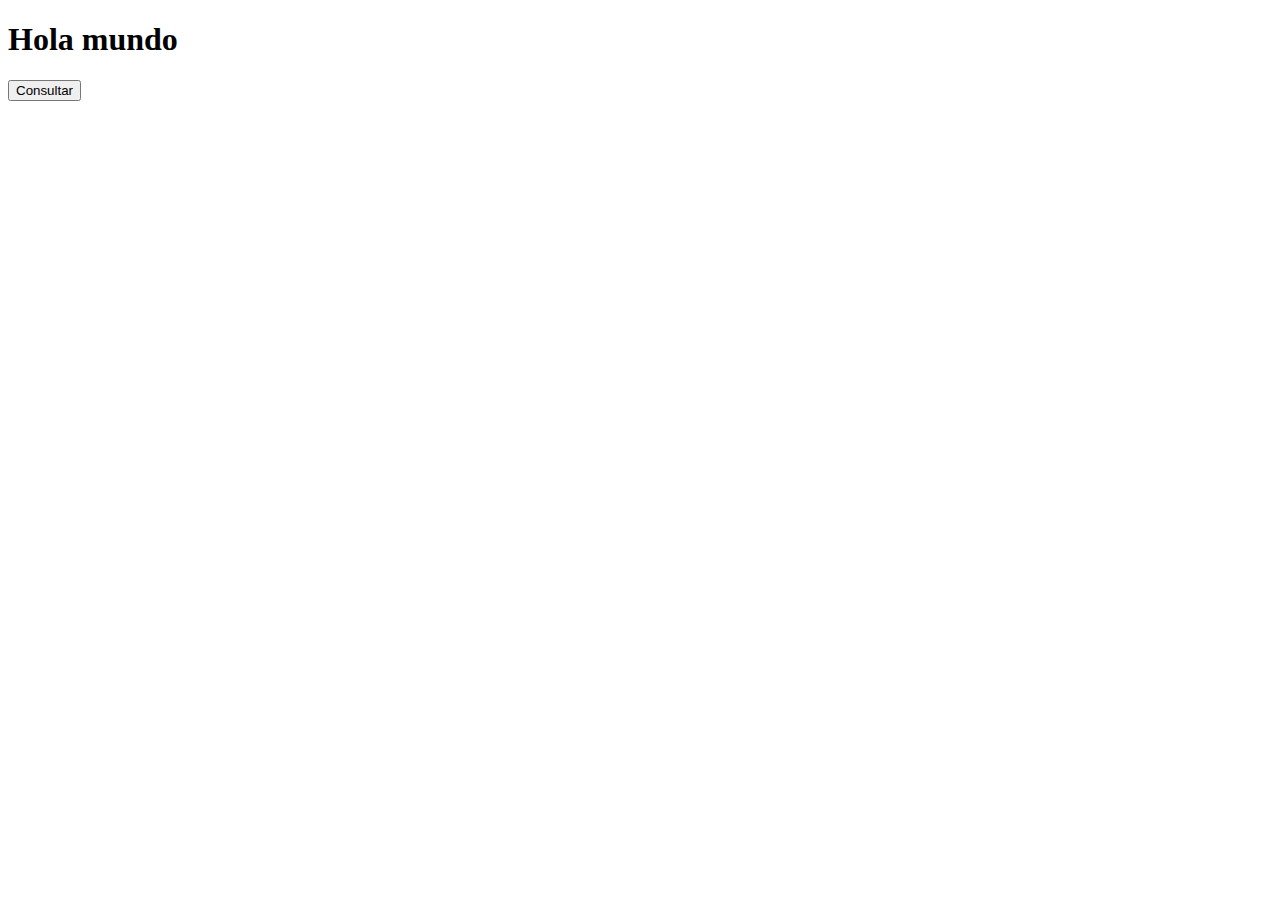
<file: src/main/resources/templates/index.html>
<!DOCTYPE html>
<html lang="en">
<head>
    <meta charset="UTF-8">
    <title>Title</title>
    <script src="https://ajax.googleapis.com/ajax/libs/jquery/3.6.1/jquery.min.js"></script>
</head>
<body>
    <h1>Hola mundo</h1>
    <button type="submit">Consultar</button>
</body>
</html>
</file>
